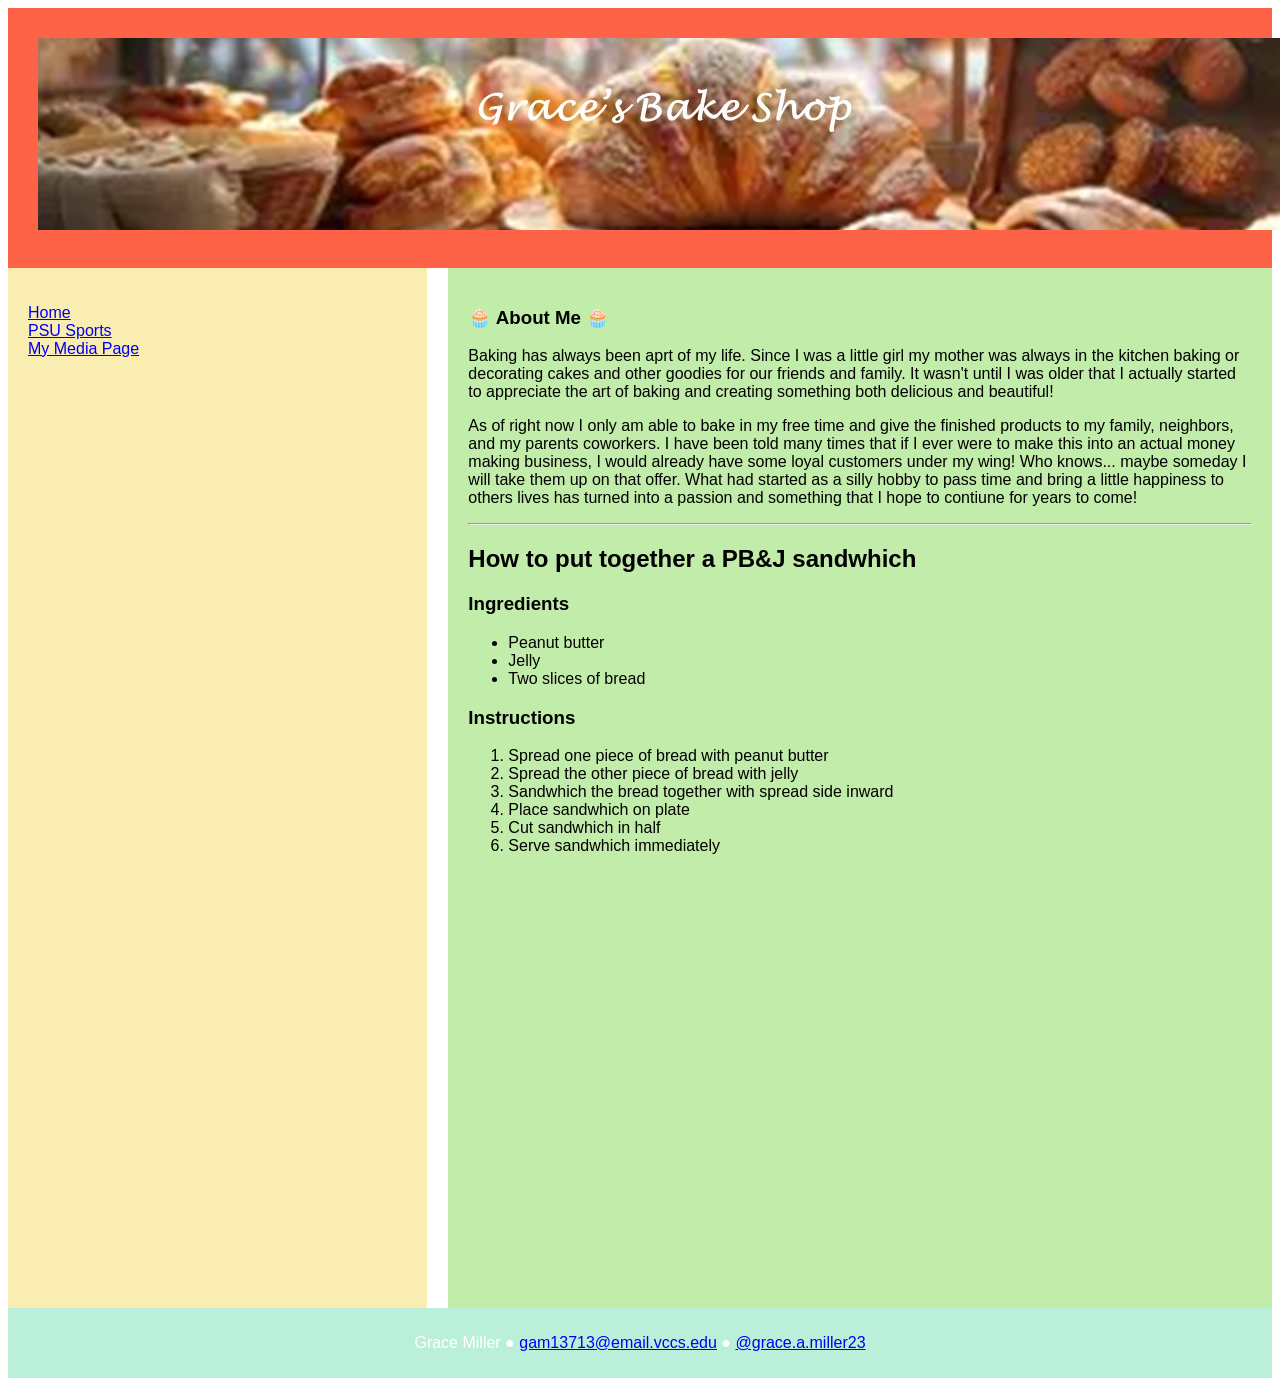
<file: index.html>
<!DOCTYPE html>
<html lang="en">
<head>
	<title> Grace's Page</title>
	<meta charset="utf-8">
	<meta name="viewport" content="width=device-width, initial-scale=1">
	<link rel="stylesheet" type="text/css" href="style1.css">
	<link rel="icon" type="image/x-icon" href="icocookie.ico">
</head>
<body>

<header>
  <img src="Banner.jpg" alt="Banner">
</header>

<section>
  <nav>
    <ul>
      <li><a href="index.html">Home</a></li>
      <li><a href="https://gopsusports.com/" target="_blank">PSU Sports</a></li>
      <li><a href="media.html">My Media Page</a></li>
    </ul>
  </nav>
  
  <article>
    <h1>&#129473; About Me &#129473;</h1>
    <p>Baking has always been aprt of my life. Since I was a little girl my mother was always in the kitchen baking or decorating cakes and other goodies for our friends and family. It wasn't until I was older that I actually started to appreciate the art of baking and creating something both delicious and beautiful!</p>
    <p>As of right now I only am able to bake in my free time and give the finished products to my family, neighbors, and my parents coworkers. I have been told many times that if I ever were to make this into an actual money making business, I would already have some loyal customers under my wing! Who knows... maybe someday I will take them up on that offer. What had started as a silly hobby to pass time and bring a little happiness to others lives has turned into a passion and something that I hope to contiune for years to come!</p>

<hr>

	<h2>How to put together a PB&J sandwhich</h2>

	<h3>Ingredients</h3>
	<ul>
	   <li>Peanut butter</li>
	   <li>Jelly</li>
	   <li>Two slices of bread</li>
	</ul>

	<h3>Instructions</h3>
	<ol>
	   <li>Spread one piece of bread with peanut butter</li>
	   <li>Spread the other piece of bread with jelly</li>
	   <li>Sandwhich the bread together with spread side inward</li>
	   <li>Place sandwhich on plate</li>
	   <li>Cut sandwhich in half</li>
	   <li>Serve sandwhich immediately</li>
	</ol>

  </article>
</section>

<footer>
  <p>Grace Miller &#9679; <a href="mailto:gam13713@email.vccs.edu">gam13713@email.vccs.edu</a> &#9679; <a href="https://www.instagram.com/@grace.a.miller23/">@grace.a.miller23</a> </p>
</footer>

</body>
</html>
</file>
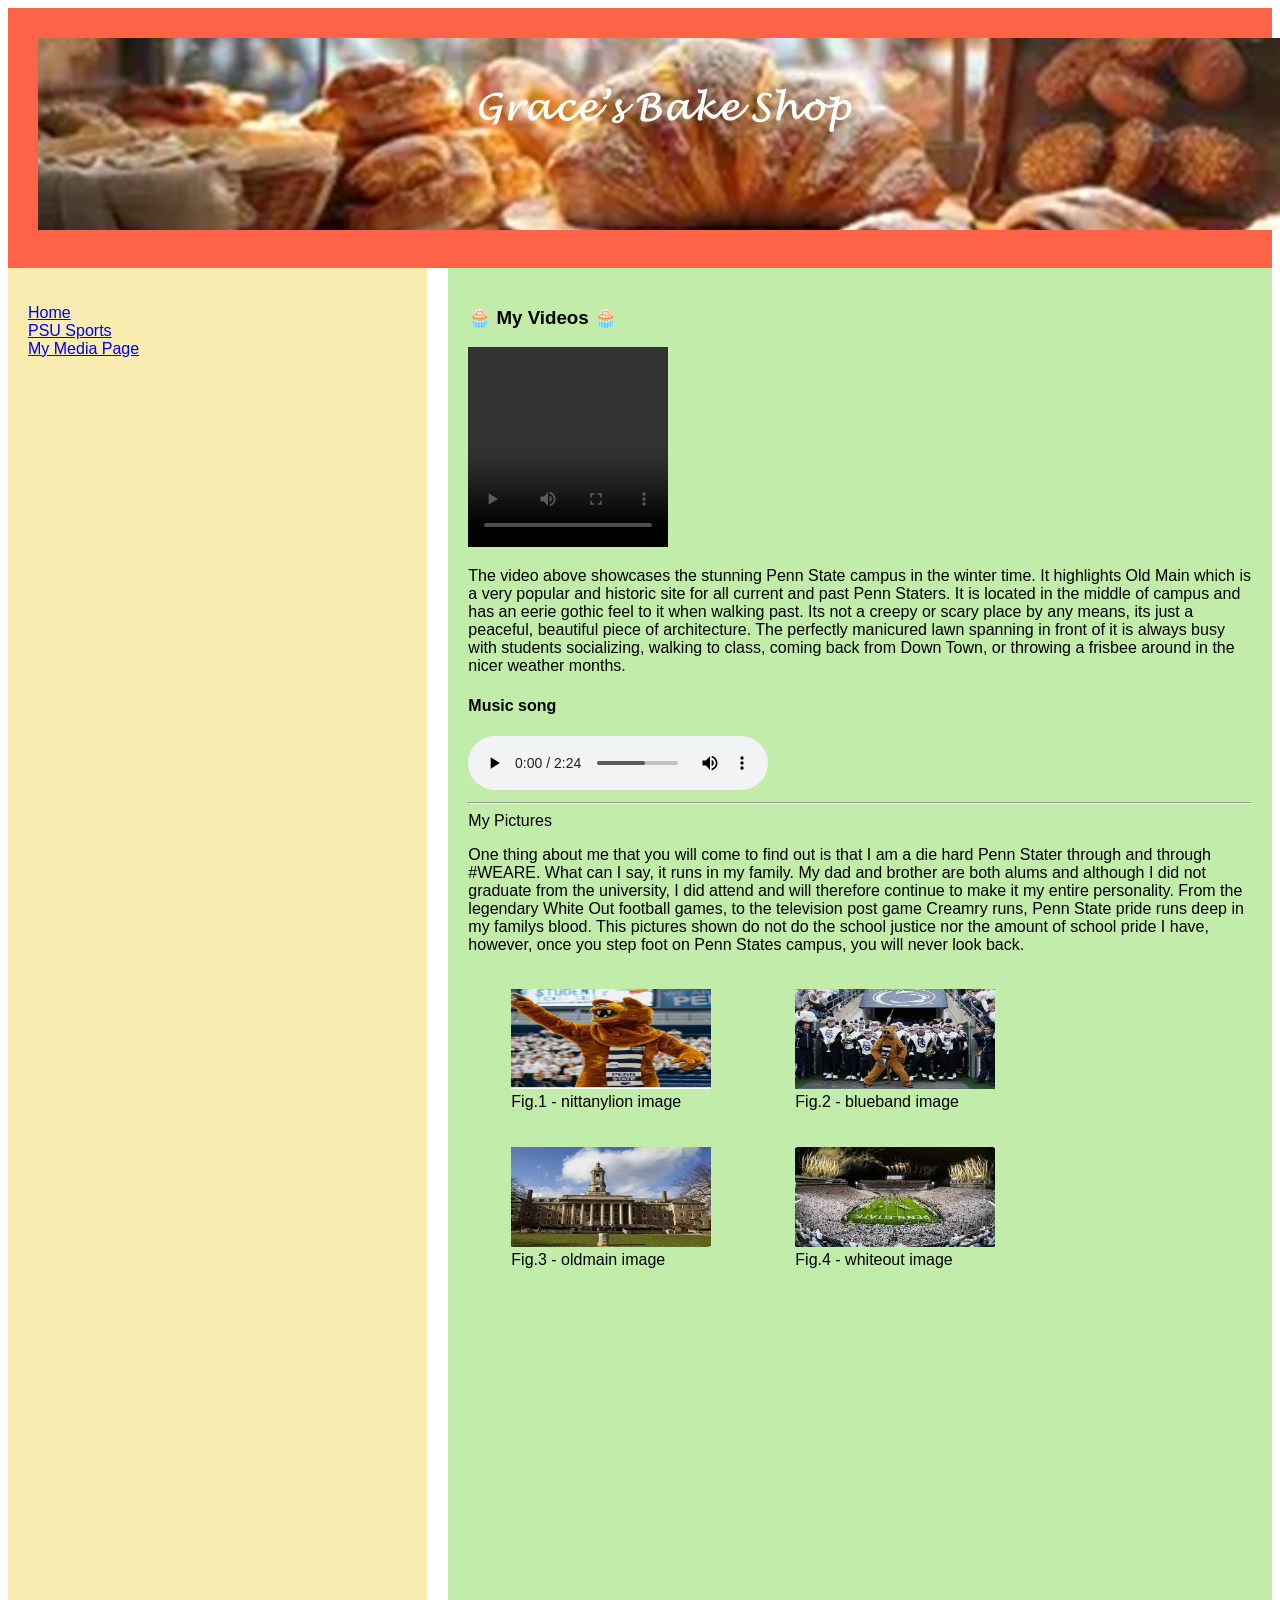
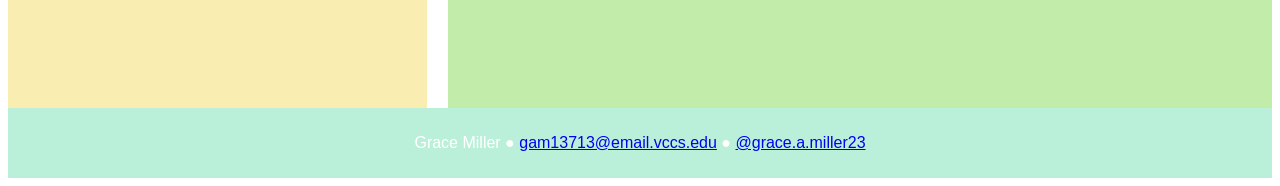
<file: media.html>
<!DOCTYPE html>
<html lang="en">
<head>
	<title> Grace's Bakery</title>
	<meta charset="utf-8">
	<meta name="viewport" content="width=device-width, initial-scale=1">
	<link rel="stylesheet" type="text/css" href="style2.css">
	<link rel="icon" type="image/x-icon" href="icocookie.ico">
</head>
<body>

<header>
  <img src="Banner.jpg" alt="Banner">
</header>

<section>
  <nav>
    <ul>
      <li><a href="index.html">Home</a></li>
      <li><a href="https://gopsusports.com/" target="_blank">PSU Sports</a></li>
      <li><a href="media.html">My Media Page</a></li>
    </ul>
  </nav>

  <article>
    <h1>&#129473; My Videos &#129473;</h1>
	<video width="200" height="200" controls>
	  <source src="wintercampus.mp4" type="video/mp4">
	</video>
    <p>The video above showcases the stunning Penn State campus in the winter time. It highlights Old Main which is a very popular and historic site for all current and past Penn Staters. It is located in the middle of campus and has an eerie gothic feel to it when walking past. Its not a creepy or scary place by any means, its just a peaceful, beautiful piece of architecture. The perfectly manicured lawn spanning in front of it is always busy with students socializing, walking to class, coming back from Down Town, or throwing a frisbee around in the nicer weather months.</p>
	<h4>Music song</h4>
	<audio controls>
	   <source src="countrysong.mp3" type="audio/mpeg">
	</audio>

	<hr>

	<hr2>My Pictures</h2>
    <p> One thing about me that you will come to find out is that I am a die hard Penn Stater through and through #WEARE. What can I say, it runs in my family. My dad and brother are both alums and although I did not graduate from the university, I did attend and will therefore continue to make it my entire personality. From the legendary White Out football games, to the television post game Creamry runs, Penn State pride runs deep in my familys blood. This pictures shown do not do the school justice nor the amount of school pride I have, however, once you step foot on Penn States campus, you will never look back.</p>
	<table>
	  <tr>
	     <td><figure>
			<img src="nittanylion.png" alt=Picture 1" width="200" height="100">
			<figcaption>Fig.1 - nittanylion image</figcaption>
		</figure></td>
	     <td><figure>
			<img src="blueband.jpg" alt=Picture 2" width="200" height="100">
			<figcaption>Fig.2 - blueband image</figcaption>
		</figure></td>
	  </tr>
	  <tr>
	     <td><figure>
			<img src="oldmain.jpg" alt=Picture 3" width="200" height="100">
			<figcaption>Fig.3 - oldmain image</figcaption>
		</figure></td>
	     <td><figure>
			<img src="whiteout.jpg" alt=Picture 4" width="200" height="100">
			<figcaption>Fig.4 - whiteout image</figcaption>
		</figure></td>
	  </tr>
	</table>
  </article>
</section>

<footer>
  <p>Grace Miller &#9679; <a href="mailto:gam13713@email.vccs.edu">gam13713@email.vccs.edu</a> &#9679; <a href="https://www.instagram.com/@grace.a.miller23/">@grace.a.miller23</a> </p>
</footer>

</body>
</html>
</file>
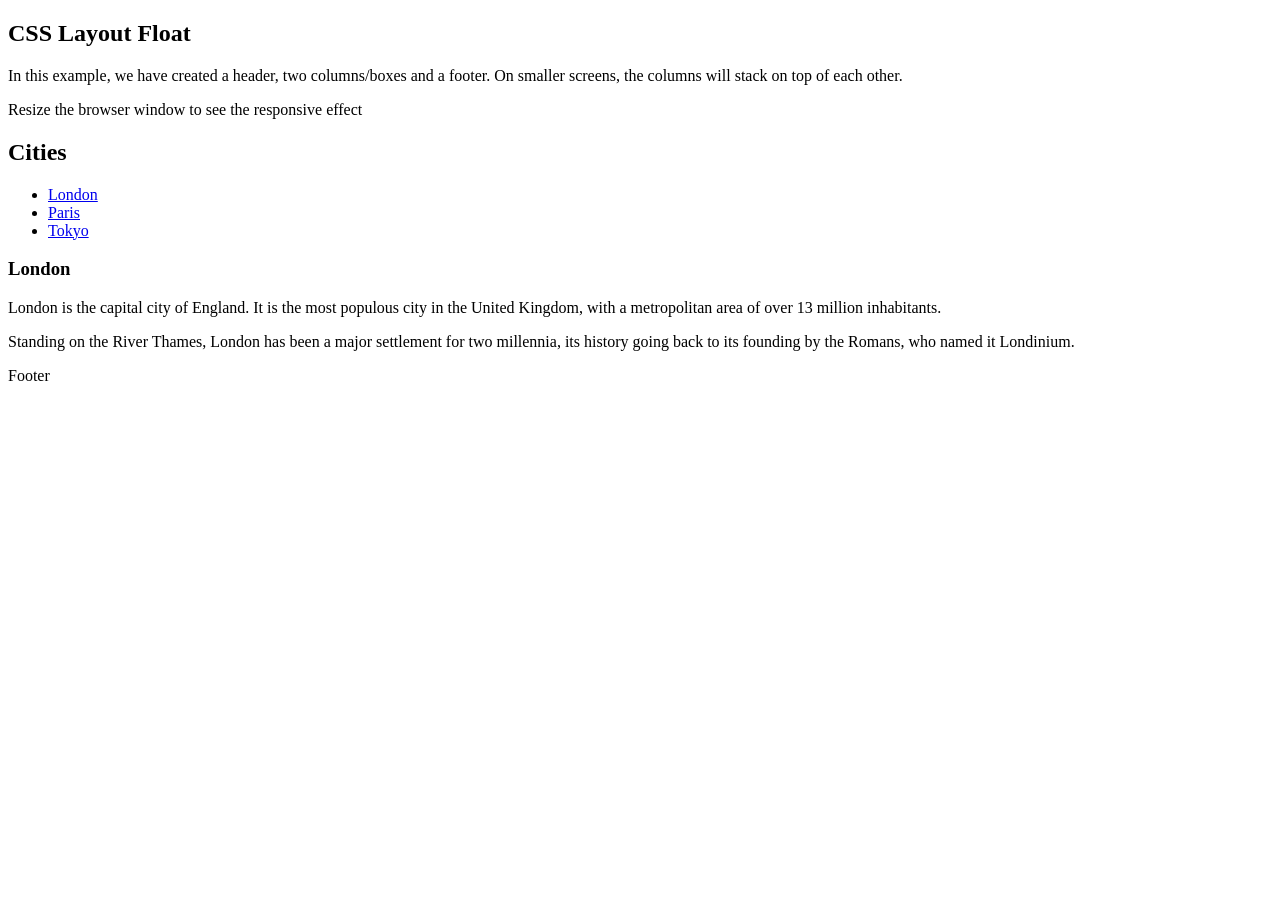
<file: sample_template - Copy.html>
<!DOCTYPE html>
<html lang="en">
<head>
<title>CSS Template</title>
<meta charset="utf-8">
<meta name="viewport" content="width=device-width, initial-scale=1">

</head>
<body>

<h2>CSS Layout Float</h2>
<p>In this example, we have created a header, two columns/boxes and a footer. On smaller screens, the columns will stack on top of each other.</p>
<p>Resize the browser window to see the responsive effect</p>

<header>
  <h2>Cities</h2>
</header>

<section>
  <nav>
    <ul>
      <li><a href="#">London</a></li>
      <li><a href="#">Paris</a></li>
      <li><a href="#">Tokyo</a></li>
    </ul>
  </nav>
  
  <article>
    <h1>London</h1>
    <p>London is the capital city of England. It is the most populous city in the  United Kingdom, with a metropolitan area of over 13 million inhabitants.</p>
    <p>Standing on the River Thames, London has been a major settlement for two millennia, its history going back to its founding by the Romans, who named it Londinium.</p>
  </article>
</section>

<footer>
  <p>Footer</p>
</footer>

</body>
</html>
</file>
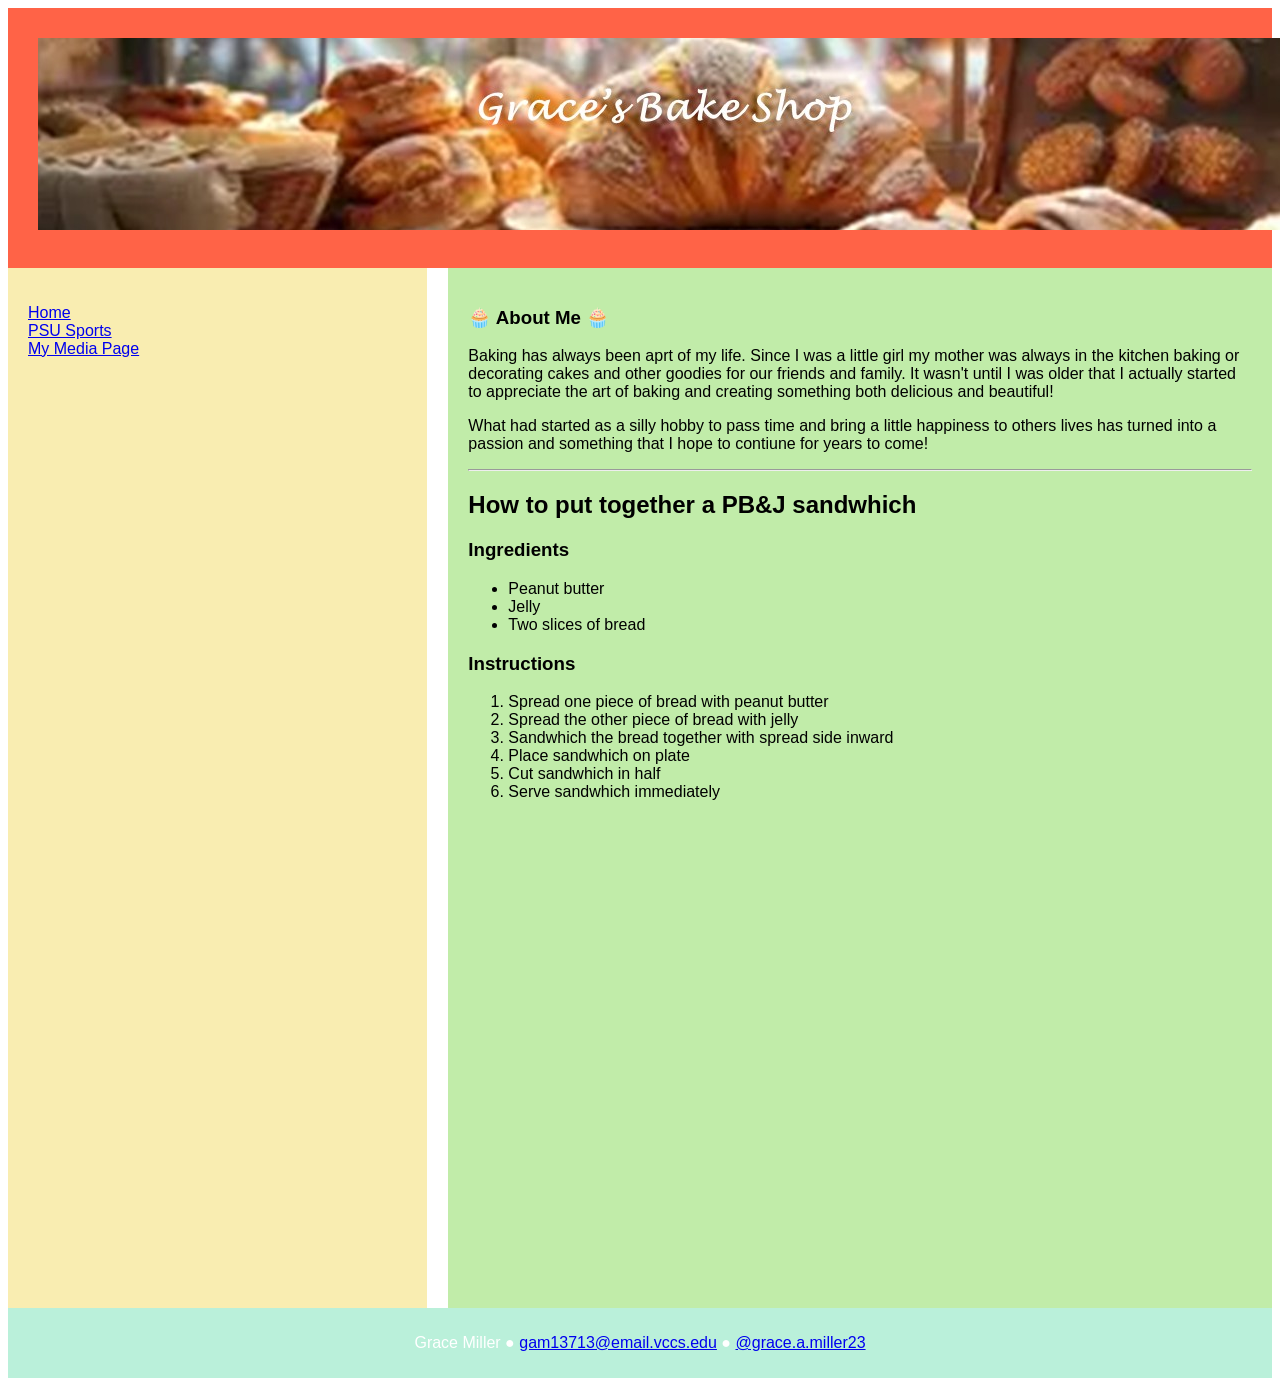
<file: sample_template.html>
<!DOCTYPE html>
<html lang="en">
<head>
	<title> Grace's Page</title>
	<meta charset="utf-8">
	<meta name="viewport" content="width=device-width, initial-scale=1">
	<link rel="stylesheet" type="text/css" href="style1.css">
	<link rel="icon" type="image/x-icon" href="icocookie.ico">
</head>
<body>

<header>
  <img src="Banner.jpg" alt="Banner">
</header>

<section>
  <nav>
     <ul>
      <li><a href="index.html">Home</a></li>
      <li><a href="https://gopsusports.com/" target="_blank">PSU Sports</a></li>
      <li><a href="media.html">My Media Page</a></li>
    </ul>
  </nav>
  
  <article>
    <h1>&#129473; About Me &#129473;</h1>
    <p>Baking has always been aprt of my life. Since I was a little girl my mother was always in the kitchen baking or decorating cakes and other goodies for our friends and family. It wasn't until I was older that I actually started to appreciate the art of baking and creating something both delicious and beautiful!</p>
    <p>What had started as a silly hobby to pass time and bring a little happiness to others lives has turned into a passion and something that I hope to contiune for years to come!</p>

<hr>

	<h2>How to put together a PB&J sandwhich</h2>

	<h3>Ingredients</h3>
	<ul>
	   <li>Peanut butter</li>
	   <li>Jelly</li>
	   <li>Two slices of bread</li>
	</ul>

	<h3>Instructions</h3>
	<ol>
	   <li>Spread one piece of bread with peanut butter</li>
	   <li>Spread the other piece of bread with jelly</li>
	   <li>Sandwhich the bread together with spread side inward</li>
	   <li>Place sandwhich on plate</li>
	   <li>Cut sandwhich in half</li>
	   <li>Serve sandwhich immediately</li>
	</ol>
  </article>
</section>

<footer>
  <p>Grace Miller &#9679; <a href="mailto:gam13713@email.vccs.edu">gam13713@email.vccs.edu</a> &#9679; <a href="https://www.instagram.com/@grace.a.miller23/">@grace.a.miller23</a> </p>
</footer>

</body>
</html>
</file>
<file: style1.css>
<style>
* {
  box-sizing: border-box;
}

body {
  font-family: Arial, Helvetica, sans-serif;
}

/* Style the header */
header {
  background-color:Tomato;
  padding: 30px;
  text-align: center;
  font-size: 35px;
  color: white;
}

/* Create two columns/boxes that floats next to each other */
nav {
  float: left;
  width: 30%;
  height: 1000px; /* only for demonstration, should be removed */
  background: #f9edb1;
  padding: 20px;
}

/* Style the list inside the menu */
nav ul {
  list-style-type: none;
  padding: 0;
}

article {
  float: right;
  padding: 20px;
  width: 62%;
  background-color: #c1eca9;
  height: 1000px; /* only for demonstration, should be removed */
}

/* Clear floats after the columns */
section:after {
  content: "";
  display: table;
  clear: both;
}

/* Style the footer */
footer {
  background-color: #baf0da;
  padding: 10px;
  text-align: center;
  color: white;
}

/* Responsive layout - makes the two columns/boxes stack on top of each other instead of next to each other, on small screens */
@media (max-width: 600px) {
  nav, article {
    width: 100%;
    height: auto;
  }
}
</style>
</file>
<file: style2.css>
<style>
* {
  box-sizing: border-box;
}

body {
  font-family: Arial, Helvetica, sans-serif;
}

/* Style the header */
header {
  background-color:Tomato;
  padding: 30px;
  text-align: center;
  font-size: 35px;
  color: white;
}

/* Create two columns/boxes that floats next to each other */
nav {
  float: left;
  width: 30%;
  height: 1400px; /* only for demonstration, should be removed */
  background: #f9edb1;
  padding: 20px;
}

/* Style the list inside the menu */
nav ul {
  list-style-type: none;
  padding: 0;
}

article {
  float: right;
  padding: 20px;
  width: 62%;
  background-color: #c1eca9;
  height: 1400px; /* only for demonstration, should be removed */
}

/* Clear floats after the columns */
section:after {
  content: "";
  display: table;
  clear: both;
}

/* Style the footer */
footer {
  background-color: #baf0da;
  padding: 10px;
  text-align: center;
  color: white;
}

/* Responsive layout - makes the two columns/boxes stack on top of each other instead of next to each other, on small screens */
@media (max-width: 600px) {
  nav, article {
    width: 100%;
    height: auto;
  }
}
</style>
</file>
